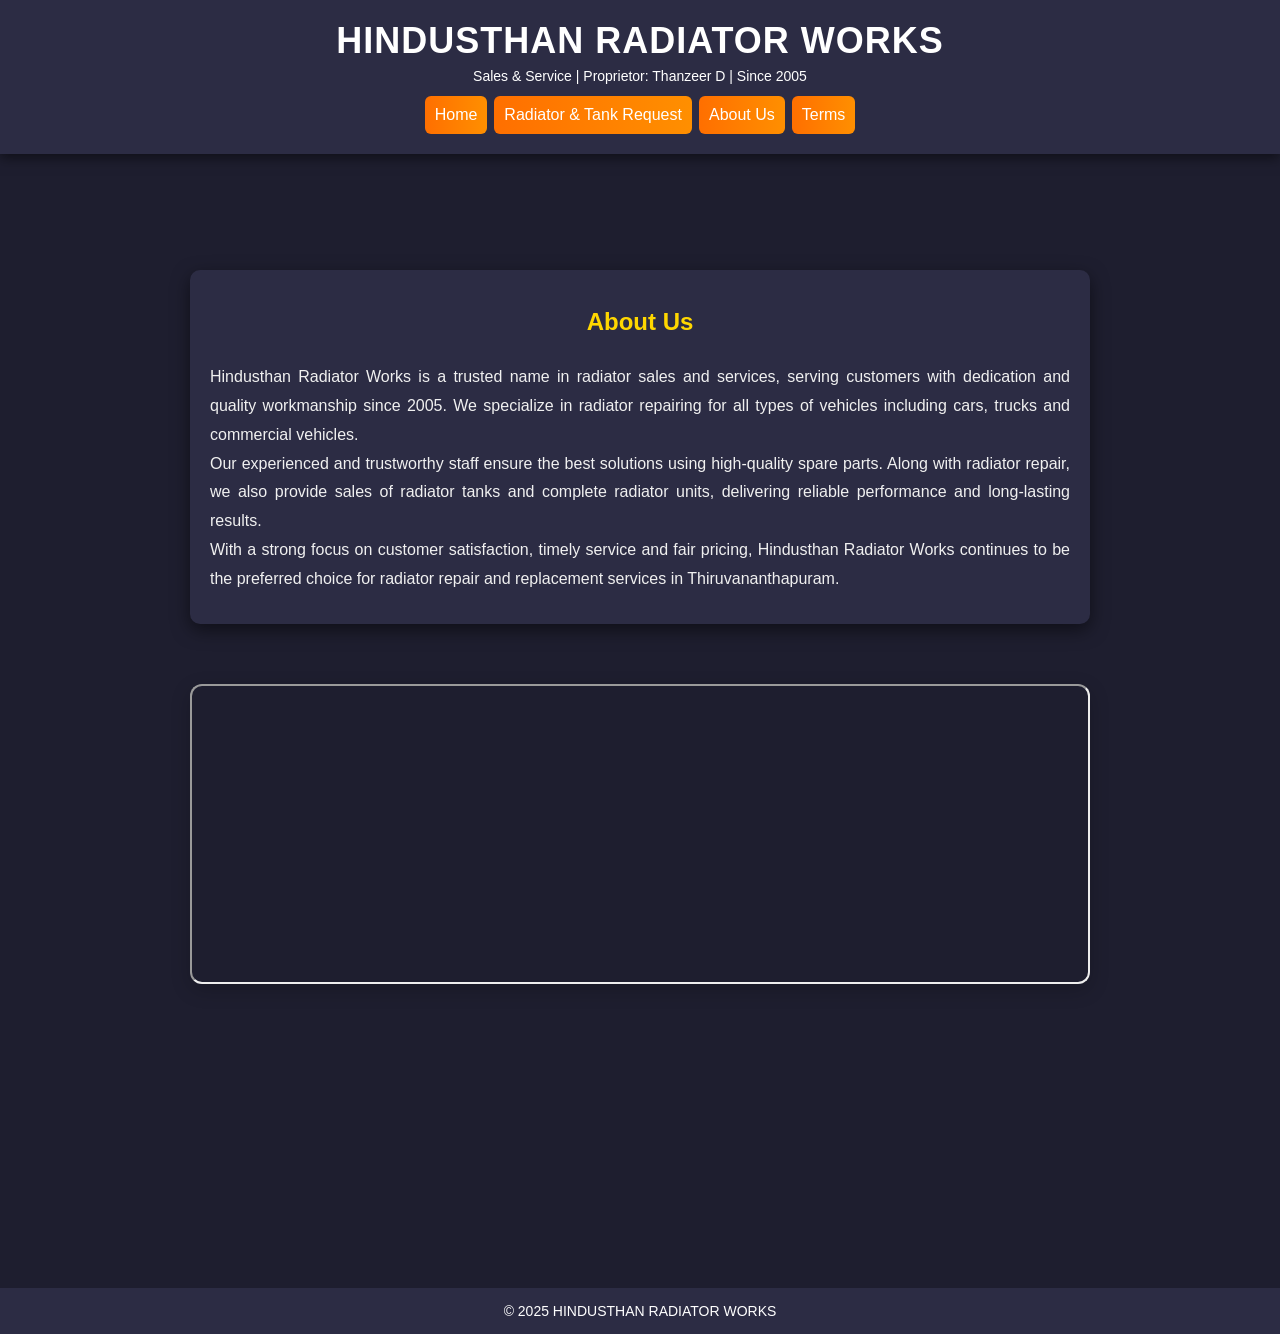
<file: about.html>
<!DOCTYPE html>
<html lang="en">
<head>
<meta charset="UTF-8">
<meta name="viewport" content="width=device-width, initial-scale=1.0">
<title>About Us - HRW</title>
<link rel="stylesheet" href="style.css">
<style>
body {
    margin: 0;
    font-family: "Segoe UI", Arial, sans-serif;
    background: #1e1e2f;
    color: #f0f0f0;
    text-align: center;
    transition: background 0.5s, color 0.5s;
}
header {
    background: #2c2c44;
    color: #fff;
    padding: 20px 15px;
    display: flex;
    flex-direction: column;
    align-items: center;
}
header h1 {
    margin: 0;
    font-size: 36px;
    letter-spacing: 1px;
}
.info-header {
    font-size: 14px;
    margin-top: 6px;
}
.nav-buttons {
    margin-top: 12px;
    display: flex;
    gap: 10px;
    flex-wrap: wrap;
}
.nav-link {
    padding: 8px 14px;
    border-radius: 5px;
    text-decoration: none;
    background: #4a4a6a;
    color: #fff;
    transition: all 0.3s;
}
.nav-link:hover {
    background: #6a6aae;
    transform: scale(1.05);
}
.dark-toggle {
    position: absolute;
    top: 20px;
    right: 20px;
}
#themeToggle {
    padding: 6px 10px;
    font-size: 16px;
    cursor: pointer;
    border: none;
    border-radius: 5px;
    background: #555;
    color: #fff;
}
.content {
    max-width: 900px;
    margin: 50px auto;
   margin-top: 270px;
    padding: 30px 20px;
    background: #2c2c44;
    border-radius: 10px;
    box-shadow: 0 6px 18px rgba(0,0,0,0.5);
    text-align: justify;
    line-height: 1.8;
}
.content h2 {
    color: #ffd700;
    text-align: center;
    margin-bottom: 20px;
}
/* ===== MAP ===== */
.map-section {
    margin-top: 60px;
}

iframe {
    width: 100%;
    max-width: 900px;
    height: 300px;
    border-radius: 12px;
    box-shadow: 0 6px 20px rgba(0,0,0,0.2);
}
footer {
    margin-top: 300px;
    padding: 15px;
    background: #2c2c44;
    color: #fff;
    font-size: 14px;
    text-align: center;
}
</style>
</head>
<body>

<header>
    <h1>HINDUSTHAN RADIATOR WORKS</h1>
    <div class="info-header">Sales & Service | Proprietor: Thanzeer D | Since 2005</div>
    <div class="nav-buttons">
        <a href="index.html" class="nav-link">Home</a>
        <a href="enquiry.html" class="nav-link">Radiator & Tank Request</a>
        <a href="about.html" class="nav-link">About Us</a>
        <a href="terms.html" class="nav-link">Terms</a>
    </div>
    
</header>

<div class="content">
    <h2>About Us</h2>
    <p>
        Hindusthan Radiator Works is a trusted name in radiator sales and services,
        serving customers with dedication and quality workmanship since 2005.
        We specialize in radiator repairing for all types of vehicles including
        cars, trucks and commercial vehicles.
    </p>
    <p>
        Our experienced and trustworthy staff ensure the best solutions using
        high-quality spare parts. Along with radiator repair, we also provide
        sales of radiator tanks and complete radiator units, delivering reliable
        performance and long-lasting results.
    </p>
    <p>
        With a strong focus on customer satisfaction, timely service and fair
        pricing, Hindusthan Radiator Works continues to be the preferred choice
        for radiator repair and replacement services in Thiruvananthapuram.
    </p>
</div>
<div class="map-section">
<iframe src="https://www.google.com/maps/embed?pb=!1m18!1m12!1m3!1d3946.0986878162857!2d76.96203647501258!3d8.489785091551573!2m3!1f0!2f0!3f0!3m2!1i1024!2i768!4f13.1!3m3!1m2!1s0x3b05ba534a085673%3A0x21a8eec1462dd235!2sHindustan%20Radiator%20Works!5e0!3m2!1sen!2sin!4v1766683316675"></iframe>
</div>
<footer>
    © 2025 HINDUSTHAN RADIATOR WORKS
</footer>

<script>
// Dark/Light Toggle
const themeToggle = document.getElementById("themeToggle");
themeToggle.addEventListener("click", () => {
    document.body.classList.toggle("light-mode");
    if(document.body.classList.contains("light-mode")){
        document.body.style.background="#f0f0f0";
        document.body.style.color="#1e1e2f";
        themeToggle.textContent="🌙";
    } else {
        document.body.style.background="#1e1e2f";
        document.body.style.color="#f0f0f0";
        themeToggle.textContent="☀️";
    }
});
</script>

</body>
</html>
</file>
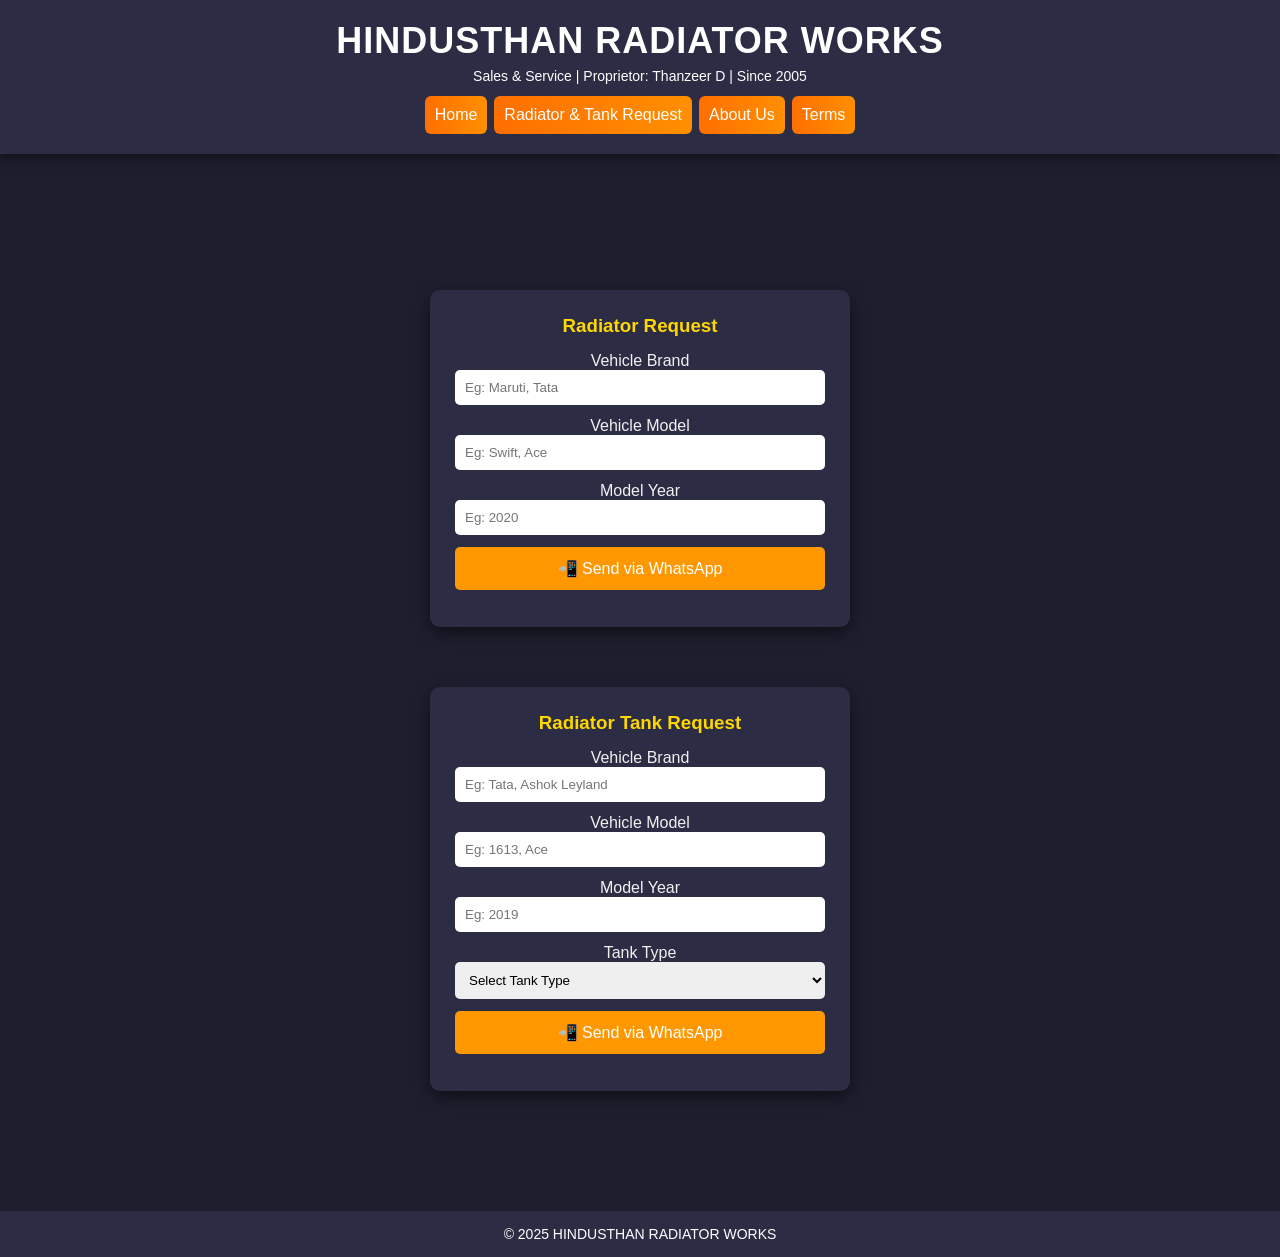
<file: enquiry.html>
<!DOCTYPE html>
<html lang="en">
<head>
<meta charset="UTF-8">
<meta name="viewport" content="width=device-width, initial-scale=1.0">
<title>Radiator & Tank Request - HRW</title>
<link rel="stylesheet" href="style.css">
<style>
body {
    margin: 0;
    font-family: "Segoe UI", Arial, sans-serif;
    background: #1e1e2f; /* dark aesthetic background */
    color: #f0f0f0;
    text-align: center;
    transition: background 0.5s, color 0.5s;
}
header {
    background: #2c2c44;
    color: #fff;
    padding: 20px 15px;
    display: flex;
    flex-direction: column;
    align-items: center;
}
header h1 {
    margin: 0;
    font-size: 36px;
    letter-spacing: 1px;
}
.info-header {
    font-size: 14px;
    margin-top: 6px;
}
.nav-buttons {
    margin-top: 12px;
    display: flex;
    gap: 10px;
    flex-wrap: wrap;
}
.nav-link {
    padding: 8px 14px;
    border-radius: 5px;
    text-decoration: none;
    background: #4a4a6a;
    color: #fff;
    transition: all 0.3s;
}
.nav-link:hover {
    background: #6a6aae;
    transform: scale(1.05);
}
.dark-toggle {
    position: absolute;
    top: 20px;
    right: 20px;
}
#themeToggle {
    padding: 6px 10px;
    font-size: 16px;
    cursor: pointer;
    border: none;
    border-radius: 5px;
    background: #555;
    color: #fff;
}
.content {
    padding: 40px 20px;
   margin-top: 250px;
    display: flex;
    flex-direction: column;
    align-items: center;
    gap: 30px;
}
.form-box {
    background: #2c2c44;
    padding: 25px;
    border-radius: 10px;
    max-width: 420px;
    width: 100%;
    box-shadow: 0 6px 18px rgba(0,0,0,0.5);
    transition: transform 0.3s;
}
.form-box:hover {
    transform: translateY(-5px);
}
.form-box h3 {
    color: #ffd700; /* aesthetic golden heading */
    margin-bottom: 15px;
}
.form-box input, .form-box select {
    width: 100%;
    padding: 10px;
    margin-bottom: 12px;
    border-radius: 5px;
    border: none;
}
.form-box button {
    width: 100%;
    padding: 12px;
    background: #ff9800;
    border: none;
    border-radius: 5px;
    color: #fff;
    font-size: 16px;
    cursor: pointer;
    transition: transform 0.3s, background 0.3s;
}
.form-box button:hover {
    background: #e68a00;
    transform: scale(1.05);
}
footer {
    margin-top: 50px;
    padding: 15px;
    background: #2c2c44;
    color: #fff;
    font-size: 14px;
    text-align: center;
}
</style>
</head>
<body>

<header>
    <h1>HINDUSTHAN RADIATOR WORKS</h1>
    <div class="info-header">Sales & Service | Proprietor: Thanzeer D | Since 2005</div>
    <div class="nav-buttons">
        <a href="index.html" class="nav-link">Home</a>
        <a href="enquiry.html" class="nav-link">Radiator & Tank Request</a>
        <a href="about.html" class="nav-link">About Us</a>
        <a href="terms.html" class="nav-link">Terms</a>
    </div>
   
</header>

<div class="content">
    <div class="form-box">
        <h3>Radiator Request</h3>
        <label>Vehicle Brand</label>
        <input type="text" id="radBrand" placeholder="Eg: Maruti, Tata">
        <label>Vehicle Model</label>
        <input type="text" id="radModel" placeholder="Eg: Swift, Ace">
        <label>Model Year</label>
        <input type="text" id="radYear" placeholder="Eg: 2020">
        <button onclick="sendRadiatorEnquiry()">📲 Send via WhatsApp</button>
    </div>

    <div class="form-box">
        <h3>Radiator Tank Request</h3>
        <label>Vehicle Brand</label>
        <input type="text" id="tankBrand" placeholder="Eg: Tata, Ashok Leyland">
        <label>Vehicle Model</label>
        <input type="text" id="tankModel" placeholder="Eg: 1613, Ace">
        <label>Model Year</label>
        <input type="text" id="tankYear" placeholder="Eg: 2019">
        <label>Tank Type</label>
        <select id="tankType">
            <option value="">Select Tank Type</option>
            <option value="Top Tank">Top Tank</option>
            <option value="Bottom Tank">Bottom Tank</option>
            <option value="Both Top & Bottom Tank">Both (Top & Bottom)</option>
        </select>
        <button onclick="sendTankEnquiry()">📲 Send via WhatsApp</button>
    </div>
</div>

<footer>
    © 2025 HINDUSTHAN RADIATOR WORKS
</footer>

<script>
const whatsappNumber = "918921283941"; // your WhatsApp number

// Dark/Light Toggle
const themeToggle = document.getElementById("themeToggle");
themeToggle.addEventListener("click", () => {
    document.body.classList.toggle("light-mode");
    if(document.body.classList.contains("light-mode")){
        document.body.style.background="#f0f0f0";
        document.body.style.color="#1e1e2f";
        themeToggle.textContent="🌙";
    } else {
        document.body.style.background="#1e1e2f";
        document.body.style.color="#f0f0f0";
        themeToggle.textContent="☀️";
    }
});

// Radiator WhatsApp
function sendRadiatorEnquiry(){
    const brand=document.getElementById("radBrand").value.trim();
    const model=document.getElementById("radModel").value.trim();
    const year=document.getElementById("radYear").value.trim();
    if(!brand||!model||!year){alert("Please fill all details"); return;}
    const message=`Hello, I need a radiator.\nBrand: ${brand}\nModel: ${model}\nYear: ${year}\nPlease let me know availability.`;
    window.open(`https://wa.me/${whatsappNumber}?text=${encodeURIComponent(message)}`,"_blank");
}

// Tank WhatsApp
function sendTankEnquiry(){
    const brand=document.getElementById("tankBrand").value.trim();
    const model=document.getElementById("tankModel").value.trim();
    const year=document.getElementById("tankYear").value.trim();
    const tank=document.getElementById("tankType").value;
    if(!brand||!model||!year||!tank){alert("Please fill all details"); return;}
    const message=`Hello, I need a radiator tank.\nBrand: ${brand}\nModel: ${model}\nYear: ${year}\nTank Type: ${tank}\nPlease let me know availability.`;
    window.open(`https://wa.me/${whatsappNumber}?text=${encodeURIComponent(message)}`,"_blank");
}
</script>

</body>
</html>
</file>
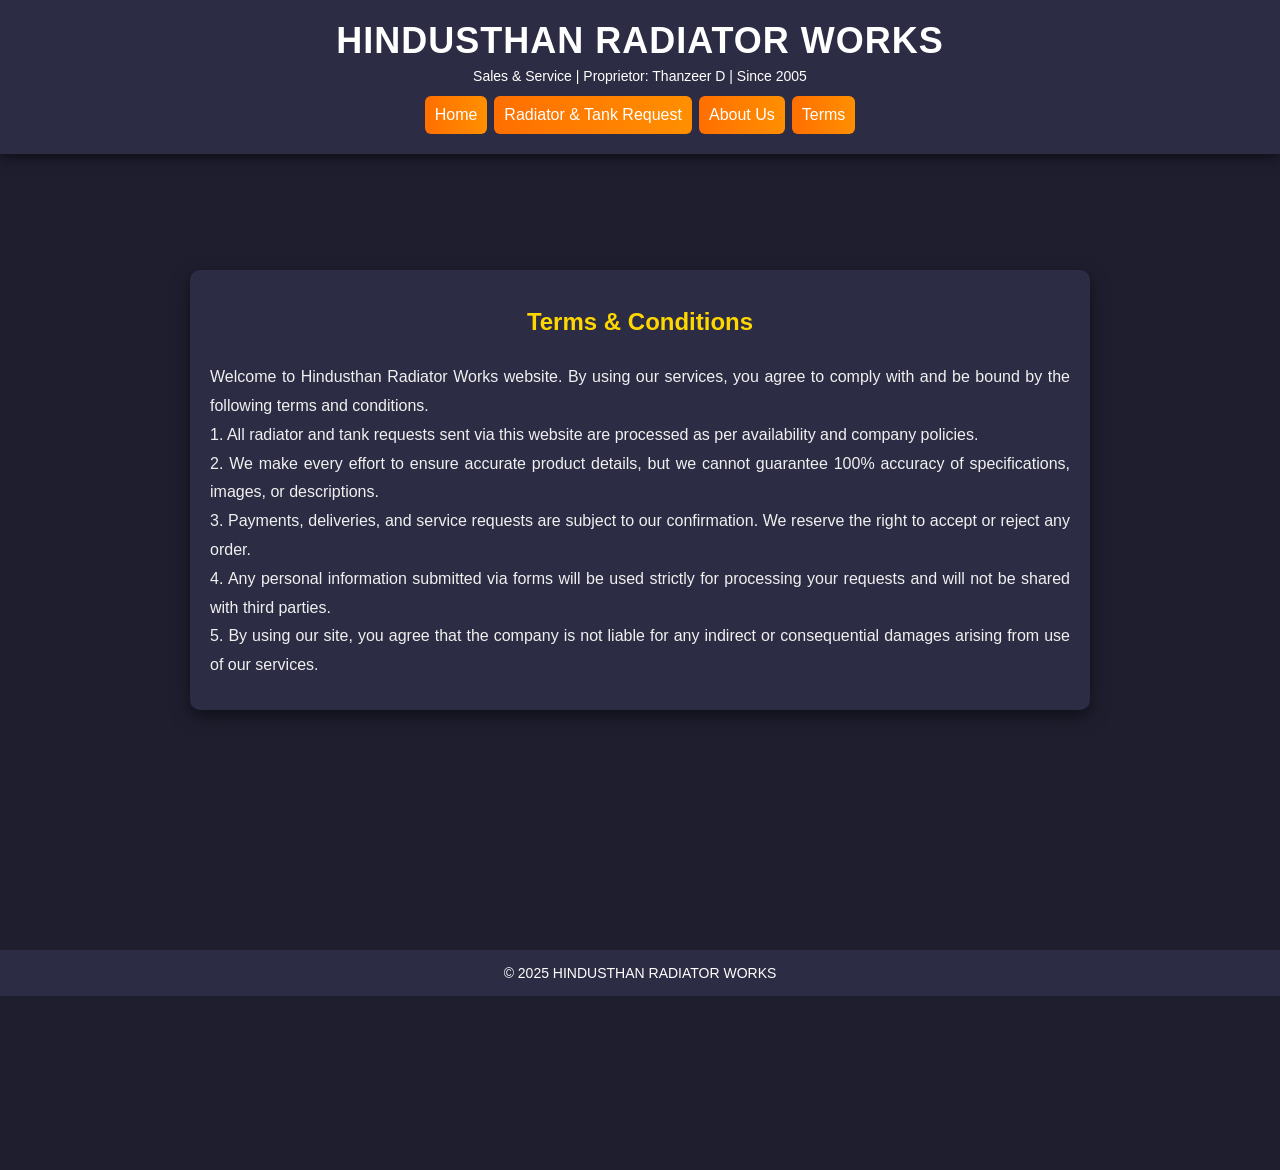
<file: terms.html>
<!DOCTYPE html>
<html lang="en">
<head>
<meta charset="UTF-8">
<meta name="viewport" content="width=device-width, initial-scale=1.0">
<title>Terms & Conditions - HRW</title>
<link rel="stylesheet" href="style.css">
<style>
body {
    margin: 0;
    font-family: "Segoe UI", Arial, sans-serif;
    background: #1e1e2f;
    color: #f0f0f0;
    text-align: center;
    transition: background 0.5s, color 0.5s;
}
header {
    background: #2c2c44;
    color: #fff;
    padding: 20px 15px;
    display: flex;
    flex-direction: column;
    align-items: center;
}
header h1 {
    margin: 0;
    font-size: 36px;
    letter-spacing: 1px;
}
.info-header {
    font-size: 14px;
    margin-top: 6px;
}
.nav-buttons {
    margin-top: 12px;
    display: flex;
    gap: 10px;
    flex-wrap: wrap;
}
.nav-link {
    padding: 8px 14px;
    border-radius: 5px;
    text-decoration: none;
    background: #4a4a6a;
    color: #fff;
    transition: all 0.3s;
}
.nav-link:hover {
    background: #6a6aae;
    transform: scale(1.05);
}
.dark-toggle {
    position: absolute;
    top: 20px;
    right: 20px;
}
#themeToggle {
    padding: 6px 10px;
    font-size: 16px;
    cursor: pointer;
    border: none;
    border-radius: 5px;
    background: #555;
    color: #fff;
}
.content {
    max-width: 900px;
    margin: 50px auto;
    padding: 30px 20px;
    margin-top: 270px;
    background: #2c2c44;
    border-radius: 10px;
    box-shadow: 0 6px 18px rgba(0,0,0,0.5);
    text-align: justify;
    line-height: 1.8;
}
.content h2 {
    color: #ffd700;
    text-align: center;
    margin-bottom: 20px;
}
footer {
    margin-top: 240px;
    padding: 15px;
    background: #2c2c44;
    color: #fff;
    font-size: 14px;
    text-align: center;
}
</style>
</head>
<body>

<header>
    <h1>HINDUSTHAN RADIATOR WORKS</h1>
    <div class="info-header">Sales & Service | Proprietor: Thanzeer D | Since 2005</div>
    <div class="nav-buttons">
        <a href="index.html" class="nav-link">Home</a>
        <a href="enquiry.html" class="nav-link">Radiator & Tank Request</a>
        <a href="about.html" class="nav-link">About Us</a>
        <a href="terms.html" class="nav-link">Terms</a>
    </div>
    
</header>

<div class="content">
    <h2>Terms & Conditions</h2>
    <p>
        Welcome to Hindusthan Radiator Works website. By using our services, you agree to comply with and be bound by the following terms and conditions.
    </p>
    <p>
        1. All radiator and tank requests sent via this website are processed as per availability and company policies.
    </p>
    <p>
        2. We make every effort to ensure accurate product details, but we cannot guarantee 100% accuracy of specifications, images, or descriptions.
    </p>
    <p>
        3. Payments, deliveries, and service requests are subject to our confirmation. We reserve the right to accept or reject any order.
    </p>
    <p>
        4. Any personal information submitted via forms will be used strictly for processing your requests and will not be shared with third parties.
    </p>
    <p>
        5. By using our site, you agree that the company is not liable for any indirect or consequential damages arising from use of our services.
    </p>
</div>

<footer>
    © 2025 HINDUSTHAN RADIATOR WORKS
</footer>

<script>
// Dark/Light Toggle
const themeToggle = document.getElementById("themeToggle");
themeToggle.addEventListener("click", () => {
    document.body.classList.toggle("light-mode");
    if(document.body.classList.contains("light-mode")){
        document.body.style.background="#f0f0f0";
        document.body.style.color="#1e1e2f";
        themeToggle.textContent="🌙";
    } else {
        document.body.style.background="#1e1e2f";
        document.body.style.color="#f0f0f0";
        themeToggle.textContent="☀️";
    }
});
</script>

</body>
</html>
</file>
<file: style.css>
/* ===== GENERAL ===== */
* {
    box-sizing: border-box;
    margin: 0;
    padding: 0;
}
body {
    font-family: "Segoe UI", Arial, sans-serif;
    color: #fff;
    background: #1b1b2f;
    transition: background 0.5s, color 0.5s;
    opacity: 1;
    min-height: 100vh;
   
}

/* ===== DARK/LIGHT MODE ===== */
body.light {
    background: #f2f4f6;
    color: #111;
}
body.light header, body.light footer {
    background: linear-gradient(90deg, #1f3a52, #4a90e2);
    color: #fff;
}

/* ===== HEADER ===== */
header {
    position: fixed;
    top: 0;
    width: 100%;
    background: linear-gradient(90deg, #4a148c, #6a1b9a);
    padding: 15px 15px;
    z-index: 1000;
    display: flex;
    align-items: center;
    justify-content: space-between;
    flex-wrap: wrap;
    box-shadow: 0 4px 12px rgba(0,0,0,0.5);
}

header h1 {
    font-size: 24px;
    letter-spacing: 1px;
}

header .info-header {
    font-size: 14px;
}

header .nav-buttons {
    display: flex;
    gap: 7px;
}

header .nav-buttons a {
    padding: 10px 10px;
    border-radius: 6px;
    text-decoration: none;
    color: #fff;
    background: linear-gradient(90deg,#ff6f00,#ff8f00);
    transition: transform 0.3s, background 0.3s;
}

header .nav-buttons a:hover {
    transform: scale(1.1);
    background: linear-gradient(90deg,#ff8f00,#ff6f00);
}

/* ===== DARK TOGGLE ===== */
.dark-toggle button {
    padding: 6px 10px;
    border-radius: 6px;
    border: none;
    cursor: pointer;
    background: #ffd700;
    font-size: 16px;
    transition: transform 0.3s;
}
.dark-toggle button:hover {
    transform: scale(1.2);
}

/* ===== CONTENT ===== */
.content {
    padding: 140px 15px 60px;
    max-width: 900px;
    margin: auto;
}

/* ===== SLIDER ===== */
.slider-box {
    width: 100%;
    max-width: 600px;
    margin: 30px auto 40px;
    background: #2c2c54;
    border-radius: 10px;
    overflow: hidden;
    box-shadow: 0 6px 18px rgba(0,0,0,0.5);
    position: relative;
    margin-top: 120px;
}

.slider {
    position: relative;
    height: 250px;
}

.slide {
    position: absolute;
    width: 100%;
    height: 100%;
    opacity: 0;
    transition: opacity 0.6s ease-in-out;
}

.slide.active {
    opacity: 1;
}

.slide img {
    width: 100%;
    height: 100%;
    object-fit: cover;
}


/* ===== SERVICE BOX ===== */
.service-box {
    background: #4a148c;
    padding: 20px;
    border-radius: 10px;
    margin-bottom: 100px;
    text-align: left;
    box-shadow: 0 4px 12px rgba(0,0,0,0.5);
}

.service-box h3 {
    margin-bottom: 10px;
    color: #ffd700;
}
/* ===== SLIDER IMAGE PERFECT FIT ===== */
.slider {
    position: relative;
    height: 250px; /* keep your original height */
}

.slide {
    position: absolute;
    inset: 0;
    opacity: 0;
    transition: opacity 0.6s ease-in-out;
}

.slide.active {
    opacity: 1;
}

/* PERFECT IMAGE FIT */
.slide img {
    width: 100%;
    height: 100%;
    object-fit: cover; /* fills slider perfectly */
    display: block;
}

/* TEXT OVER IMAGE */
.slide-text {
    position: absolute;
    bottom: 0;
    left: 0;
    width: 100%;
    padding: 15px;
    background: linear-gradient(
        to top,
        rgba(0,0,0,0.75),
        rgba(0,0,0,0)
    );
    color: #fff;
}

.slide-text h2 {
    font-size: 20px;
    margin-bottom: 4px;
}

.slide-text p {
    font-size: 14px;
    opacity: 0.9;
}

/* SLIDER ARROWS (UNCHANGED LOOK, SMOOTHER) */
.arrow {
    z-index: 5;
}
/* ===== FOOTER ===== */
footer {
    padding: 20px 15px;
    background: linear-gradient(90deg,#4a148c,#6a1b9a);
    color: #fff;
    text-align: center;
}

/* ===== PAGE TRANSITION ===== */
body.fade-out {
    opacity: 0;
    transform: translateY(20px);
    transition: opacity 0.6s, transform 0.6s;
}

/* ===== ENQUIRY FORM ===== */
.form-box {
    background: #2c2c54;
    padding: 25px;
    border-radius: 10px;
    margin-bottom: 30px;
    box-shadow: 0 6px 18px rgba(0,0,0,0.5);
}
.form-box input, .form-box select, .form-box button {
    width: 100%;
    padding: 10px;
    margin-bottom: 12px;
    border-radius: 6px;
    border: none;
}
.form-box button {
    background: #ff6f00;
    color: #fff;
    cursor: pointer;
    transition: transform 0.3s, background 0.3s;
}
.form-box button:hover {
    transform: scale(1.05);
    background: #ff8f00;
}
</file>
